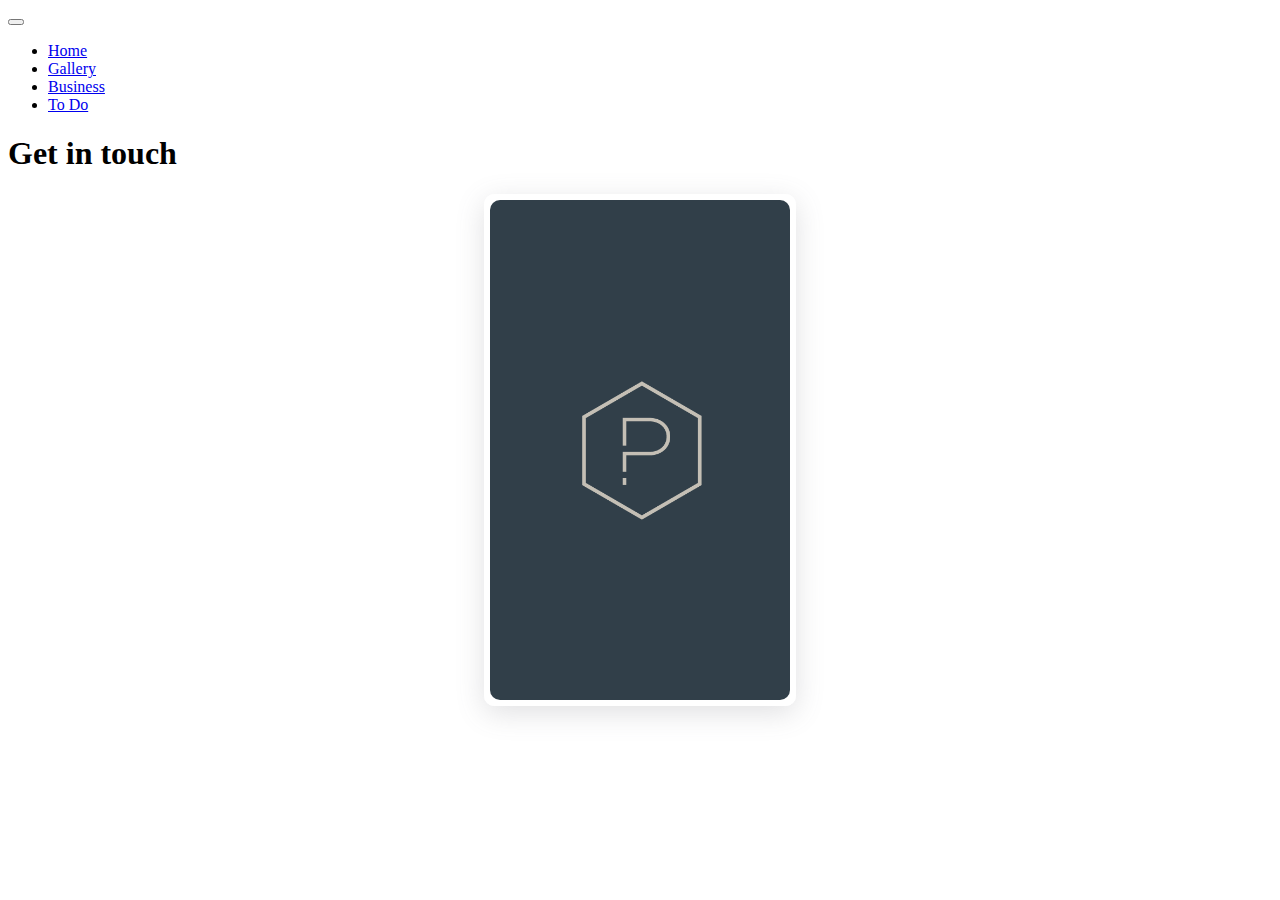
<file: card.html>
<!DOCTYPE html>
<html lang="en">

<head>
    <meta charset="UTF-8" />
    <meta http-equiv="X-UA-Compatible" content="IE=edge" />
    <meta name="viewport" content="width=device-width, initial-scale=1.0" />

    <link href="https://cdn.jsdelivr.net/npm/bootstrap@5.1.3/dist/css/bootstrap.min.css" rel="stylesheet"
        integrity="sha384-1BmE4kWBq78iYhFldvKuhfTAU6auU8tT94WrHftjDbrCEXSU1oBoqyl2QvZ6jIW3" crossorigin="anonymous" />

    <link rel="stylesheet" href="./assets/css/card.css" />
    <title>Business Card | Portfolio</title>
</head>

<body>
    <nav class="navbar navbar-expand-lg navbar-light bg-light">
        <div class="container-fluid">
            <button class="navbar-toggler" type="button" data-bs-toggle="collapse"
                data-bs-target="#navbarSupportedContent" aria-controls="navbarSupportedContent" aria-expanded="false"
                aria-label="Toggle navigation">
                <span class="navbar-toggler-icon"></span>
            </button>
            <div class="collapse navbar-collapse" id="navbarSupportedContent">
                <ul class="navbar-nav me-auto mb-2 mb-lg-0">
                    <li class="nav-item">
                        <a class="nav-link active" aria-current="page" href="index.html">Home</a>
                    </li>
                    <li class="nav-item">
                        <a class="nav-link" href="gallery.html">Gallery</a>
                    </li>
                    <li class="nav-item">
                        <a class="nav-link" href="card.html">Business</a>
                    </li>
                    <li class="nav-item active">
                        <a class="nav-link" href="todo.html">To Do</a>
                    </li>
                </ul>
            </div>
        </div>
    </nav>
    <div class="container">
        <h1>Get in touch</h1>
        <div class="border"></div>

        <div class="flip-card-container">
            <div class="flip-card">
                <div class="flip-card-inner">

                    <div class="flip-card-front">
                        <img id="logo-front" src="./assets/image/logo-front.png" alt="logo-front" />
                    </div>

                    <div class="flip-card-back">
                        <img id="logo-back" src="./assets/image/logo-back.png" alt="logo-back" />
                        <img id="phoebe" src="./assets/image/phoebe.JPG" alt="logo-back" />
                        <h2>Basketball instructor</h2>
                        <p>Full Stack Development</p>
                        <div class="border"></div>
                        <a href="preface.ai"></a>
                    </div>
                </div>
            </div>
        </div>
    </div>
    </div>

    <script src="https://cdn.jsdelivr.net/npm/@popperjs/core@2.10.2/dist/umd/popper.min.js"
        integrity="sha384-7+zCNj/IqJ95wo16oMtfsKbZ9ccEh31eOz1HGyDuCQ6wgnyJNSYdrPa03rtR1zdB"
        crossorigin="anonymous"></script>
    <script src="https://cdn.jsdelivr.net/npm/bootstrap@5.1.3/dist/js/bootstrap.min.js"
        integrity="sha384-QJHtvGhmr9XOIpI6YVutG+2QOK9T+ZnN4kzFN1RtK3zEFEIsxhlmWl5/YESvpZ13"
        crossorigin="anonymous"></script>
</body>

</html>
</file>
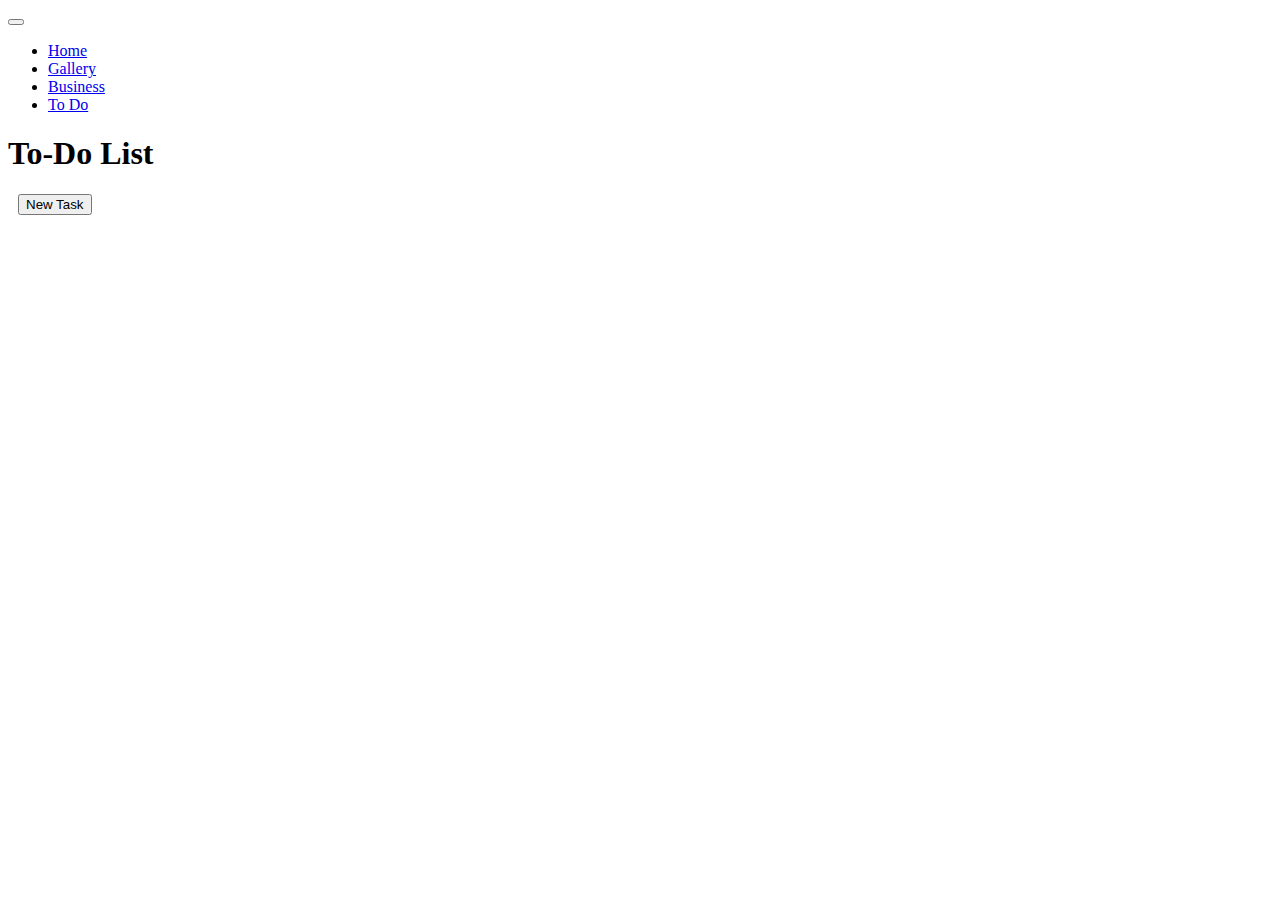
<file: todo.html>
<!DOCTYPE html>
<html lang="en">

<head>
    <meta charset="UTF-8">
    <meta http-equiv="X-UA-Compatible" content="IE=edge">
    <meta name="viewport" content="width=device-width, initial-scale=1.0">
    <title>To-do List</title>
</head>



<body>
    <nav class="navbar navbar-expand-lg navbar-light bg-light">
        <div class="container-fluid">
            <button class="navbar-toggler" type="button" data-bs-toggle="collapse"
                data-bs-target="#navbarSupportedContent" aria-controls="navbarSupportedContent" aria-expanded="false"
                aria-label="Toggle navigation">
                <span class="navbar-toggler-icon"></span>
            </button>
            <div class="collapse navbar-collapse" id="navbarSupportedContent">
                <ul class="navbar-nav me-auto mb-2 mb-lg-0">
                    <li class="nav-item">
                        <a class="nav-link active" aria-current="page" href="index.html">Home</a>
                    </li>
                    <li class="nav-item">
                        <a class="nav-link" href="gallery.html">Gallery</a>
                    </li>
                    <li class="nav-item">
                        <a class="nav-link" href="card.html">Business</a>
                    </li>
                    <li class="nav-item active">
                        <a class="nav-link" href="todo.html">To Do</a>
                    </li>
                </ul>
            </div>
        </div>
    </nav>

    <div class="container">
        <h1>To-Do List</h1>
        <button id="task-button" class="btn btn-success" style="margin-left: 10px; margin-bottom: 10px;">New
            Task</button>

        <form style="display: none" class="container">
            <div class="form-group"></div>
            <label for="task">Task</label>
            <input class="form-control" type="text" id="task">

            <div class="form-group"></div>
            <label for="progress">Progress</label>
            <input class="form-control" type="number" id="progress">

            <div class="form-group"></div>
            <label for="description">Description</label>
            <input class="form-control" type="text" id="description">

            <input class="btn btn-primary mt-3" type="submit" value="Submit">

        </form>

        <!--order list -->
        <!-- <ol>
        <li>
            <div>
                <h2>Task Name 1</h2>
                <p>Task Description</p>
                <p>Task Progress</p>
            </div>
        </li>
    </ol> -->
        <ol></ol>

    </div>

    <script>
        // JS querying (searching) through the DOM tree 
        // Editing the DOM tree

        // events can be scheduled //
        // newbutton .onclick = // function 
        // newbutton .addEventListner("click", // function)

        // submit the form 

        let form = document.querySelector("form");
        form.addEventListener("submit", submitForm);
        // 1. Validate
        // 2. Add to list of todos
        // 3. Clear the form 

        function submitForm(event) {
            event.preventDefault();
            let task = document.getElementById("task")
            let progress = document.getElementById("progress")
            let description = document.getElementById("description")

            if (isValidate(task.value, progress.value, description.value)) {

                addToDo(task.value, progress.value, description.value)

                task.value = "";
                progress.value = "";
                description.value = "";

            } else {
                alert("check your form")
            }

        }

        // Add to do //
        // ${} to pass variable to strings 

        function addToDo(task, progress, description) {
            let wireframe = `
                    <li>
                        <div>
                            <h2>${task}</h2>
                            <p>${description}</p>
                            <p>${progress}%</p>
                        </div>
                    </li>
         `
            let orderList = document.querySelector("ol");
            orderList.innerHTML += wireframe;
        }

        function isValidate(task, progress, description) {
            if (task == "" || progress == "" || description == "") {
                return false;
            }

            if (+progress < 0 || +progress > 100) {
                return false;
            }
            return true;
        }


        let newbutton = document.querySelector("#task-button");
        newbutton.addEventListener("click", togglebutton);


        function togglebutton() {
            let newbutton = document.querySelector("#task-button")
            let text = newbutton.innerText;

            if (text == "Close Task") {
                newbutton.innerText = "New Task";
                newbutton.className = "btn btn-success"
                form.style.display = "none";
            } else {
                newbutton.innerText = "Close Task";
                newbutton.className = "btn btn-secondary"
                form.style.display = "block";
            }
            console.log("toggle button");
        }
    </script>

    <link href="https://cdn.jsdelivr.net/npm/bootstrap@5.1.3/dist/css/bootstrap.min.css" rel="stylesheet"
        integrity="sha384-1BmE4kWBq78iYhFldvKuhfTAU6auU8tT94WrHftjDbrCEXSU1oBoqyl2QvZ6jIW3" crossorigin="anonymous" />

    <script src="https://cdn.jsdelivr.net/npm/@popperjs/core@2.10.2/dist/umd/popper.min.js"
        integrity="sha384-7+zCNj/IqJ95wo16oMtfsKbZ9ccEh31eOz1HGyDuCQ6wgnyJNSYdrPa03rtR1zdB"
        crossorigin="anonymous"></script>
    <script src="https://cdn.jsdelivr.net/npm/bootstrap@5.1.3/dist/js/bootstrap.min.js"
        integrity="sha384-QJHtvGhmr9XOIpI6YVutG+2QOK9T+ZnN4kzFN1RtK3zEFEIsxhlmWl5/YESvpZ13"
        crossorigin="anonymous"></script>

</body>

</html>
</file>
<file: assets/css/card.css>
.flip-card-container {
  display: flex;
  justify-content: center;
  align-items: center;
}

.flip-card {
  width: 300px;
  height: 500px;
  padding: 5px;
  border: 1px solid white;
  border-radius: 10px;
  box-shadow: rgba(100, 100, 111, 0.2) 0 7px 29px 0;
}

.flip-card-front,
.flip-card-back {
  width: 100%;
  height: 100%;
  position: absolute;
}

.flip-card-inner {
  width: 100%;
  height: 100%;
  border-radius: 10px;
  transition: transform 5s;
  transform-style: preserve-3d;
}

.flip-card-front {
  background-color: rgb(49, 63, 73);
  border-radius: 10px;
  display: flex;
  justify-content: center;
  backface-visibility: hidden;
  -webkit-backface-visibility: hidden;
  align-items: center;
}

.flip-card-back {
  background-color: white;
  display: flex;
  justify-content: center;
  flex-direction: column;
  text-align: center;
  backface-visibility: hidden;
  -webkit-backface-visibility: hidden;
  transform: rotateY(180deg);
}

.flip-card:hover .flip-card-inner {
  transform: rotateY(180deg);
}

/* image sizing */
#logo-back {
  width: 80%;
  align-self: center;
}

#logo-front {
  filter: invert(100%);
  width: 60%;
}

#phoebe {
  width: 60%;
  border-radius: 50%;
  align-self: center;
  /* clip path: circle(75px at center); */
}

.nav-item.active {
  font-weight: 1500px;
}
</file>
